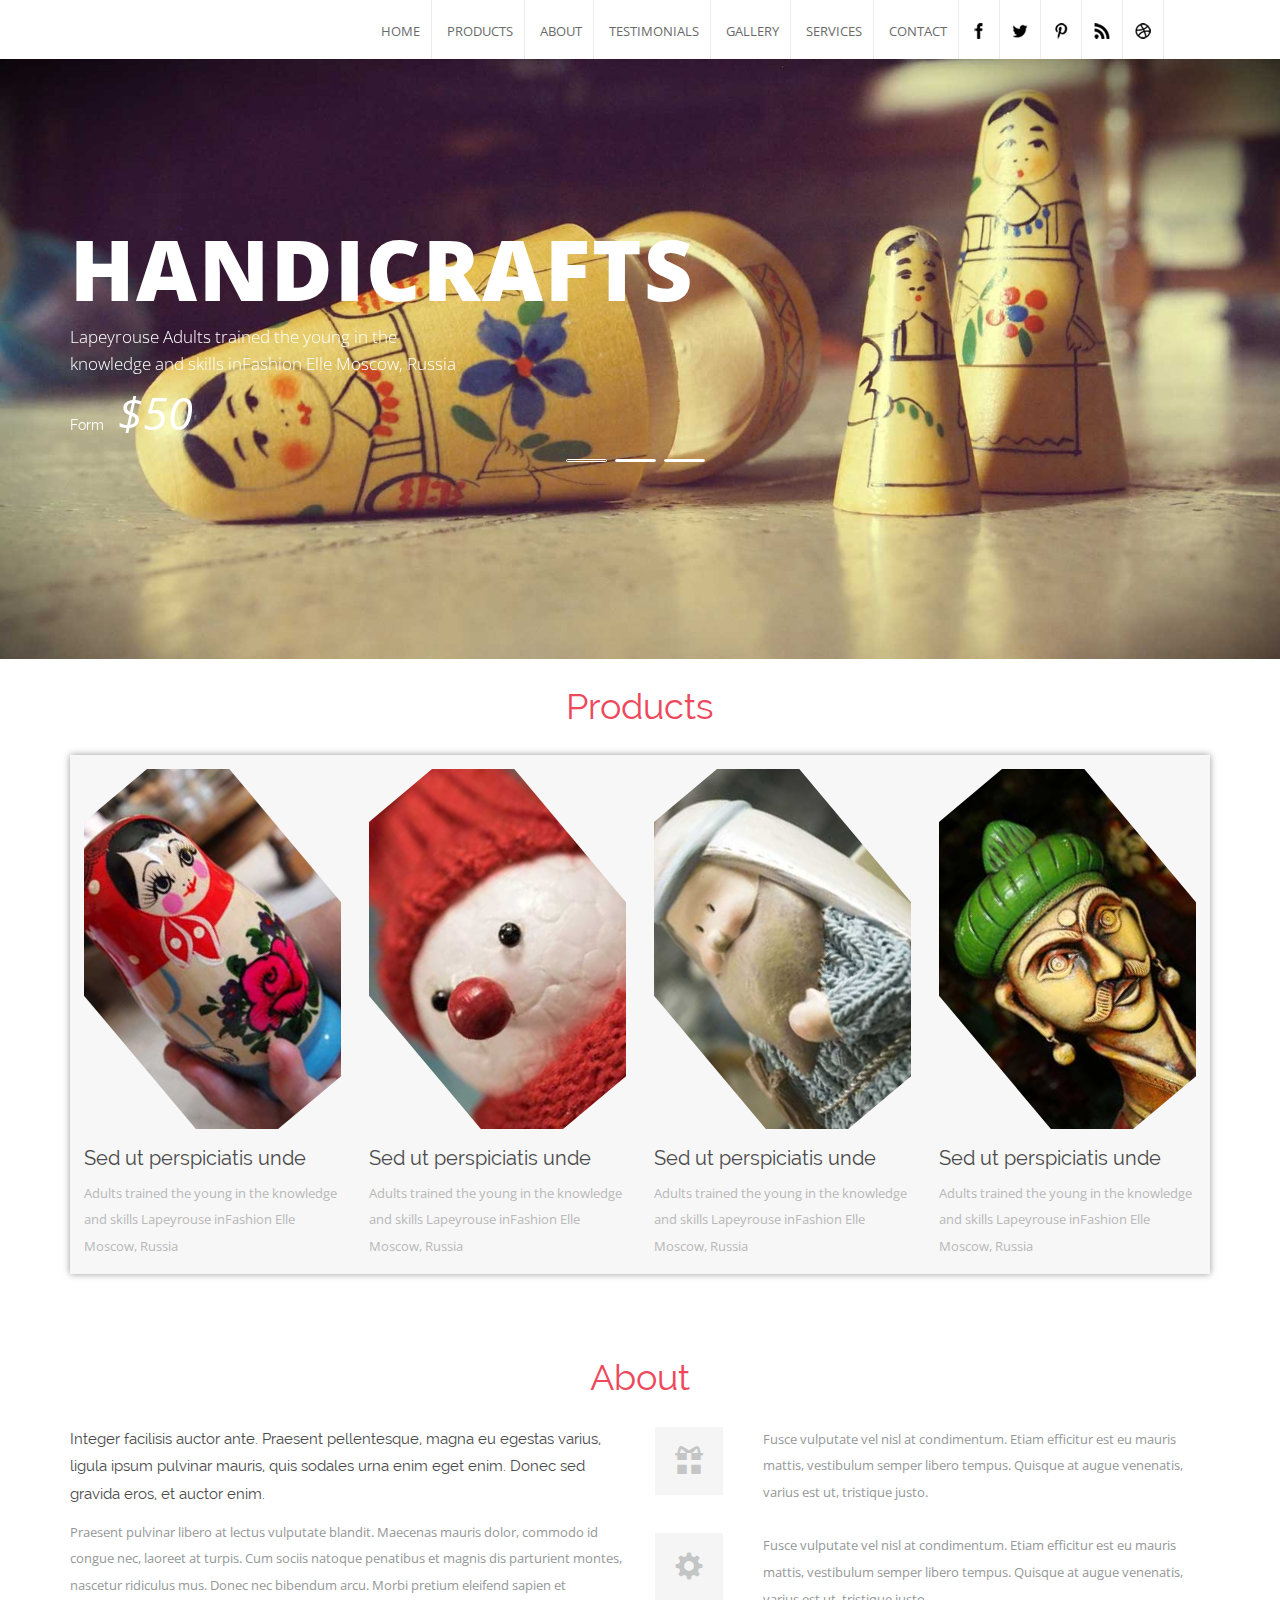
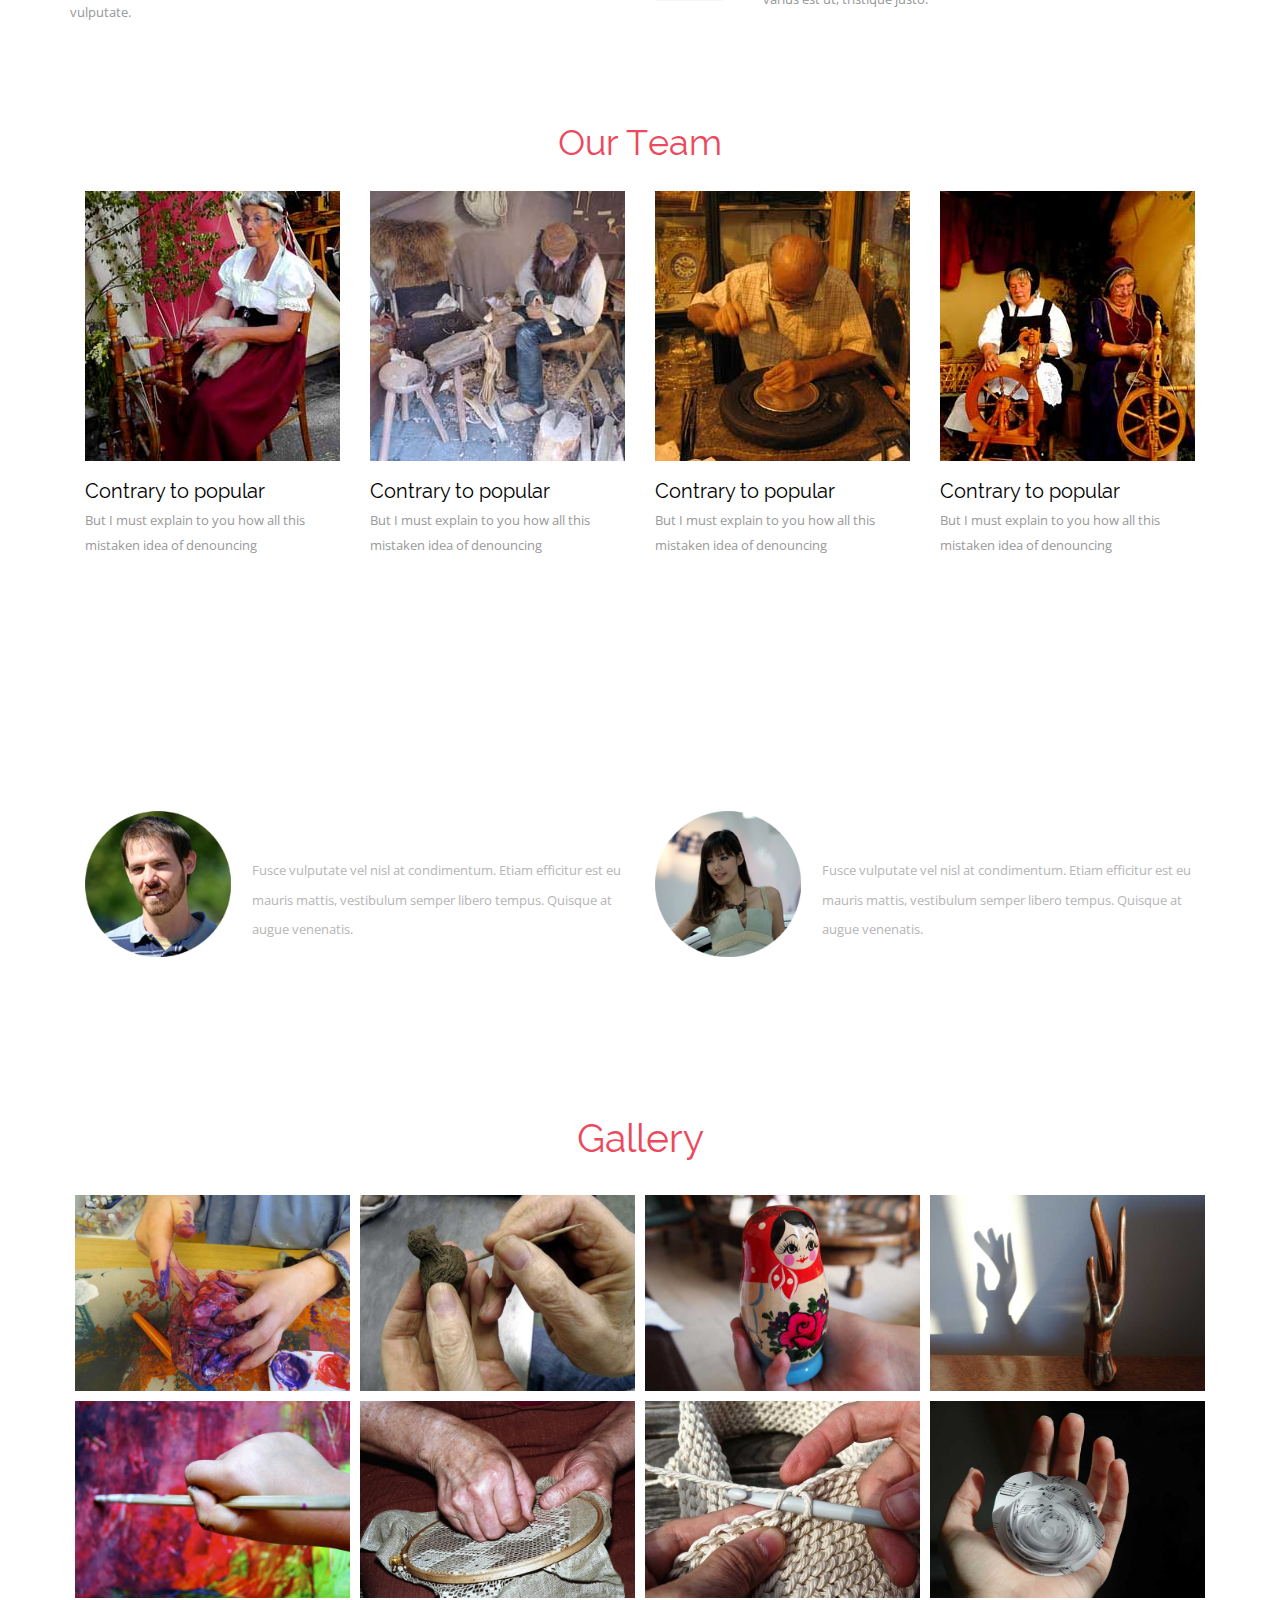
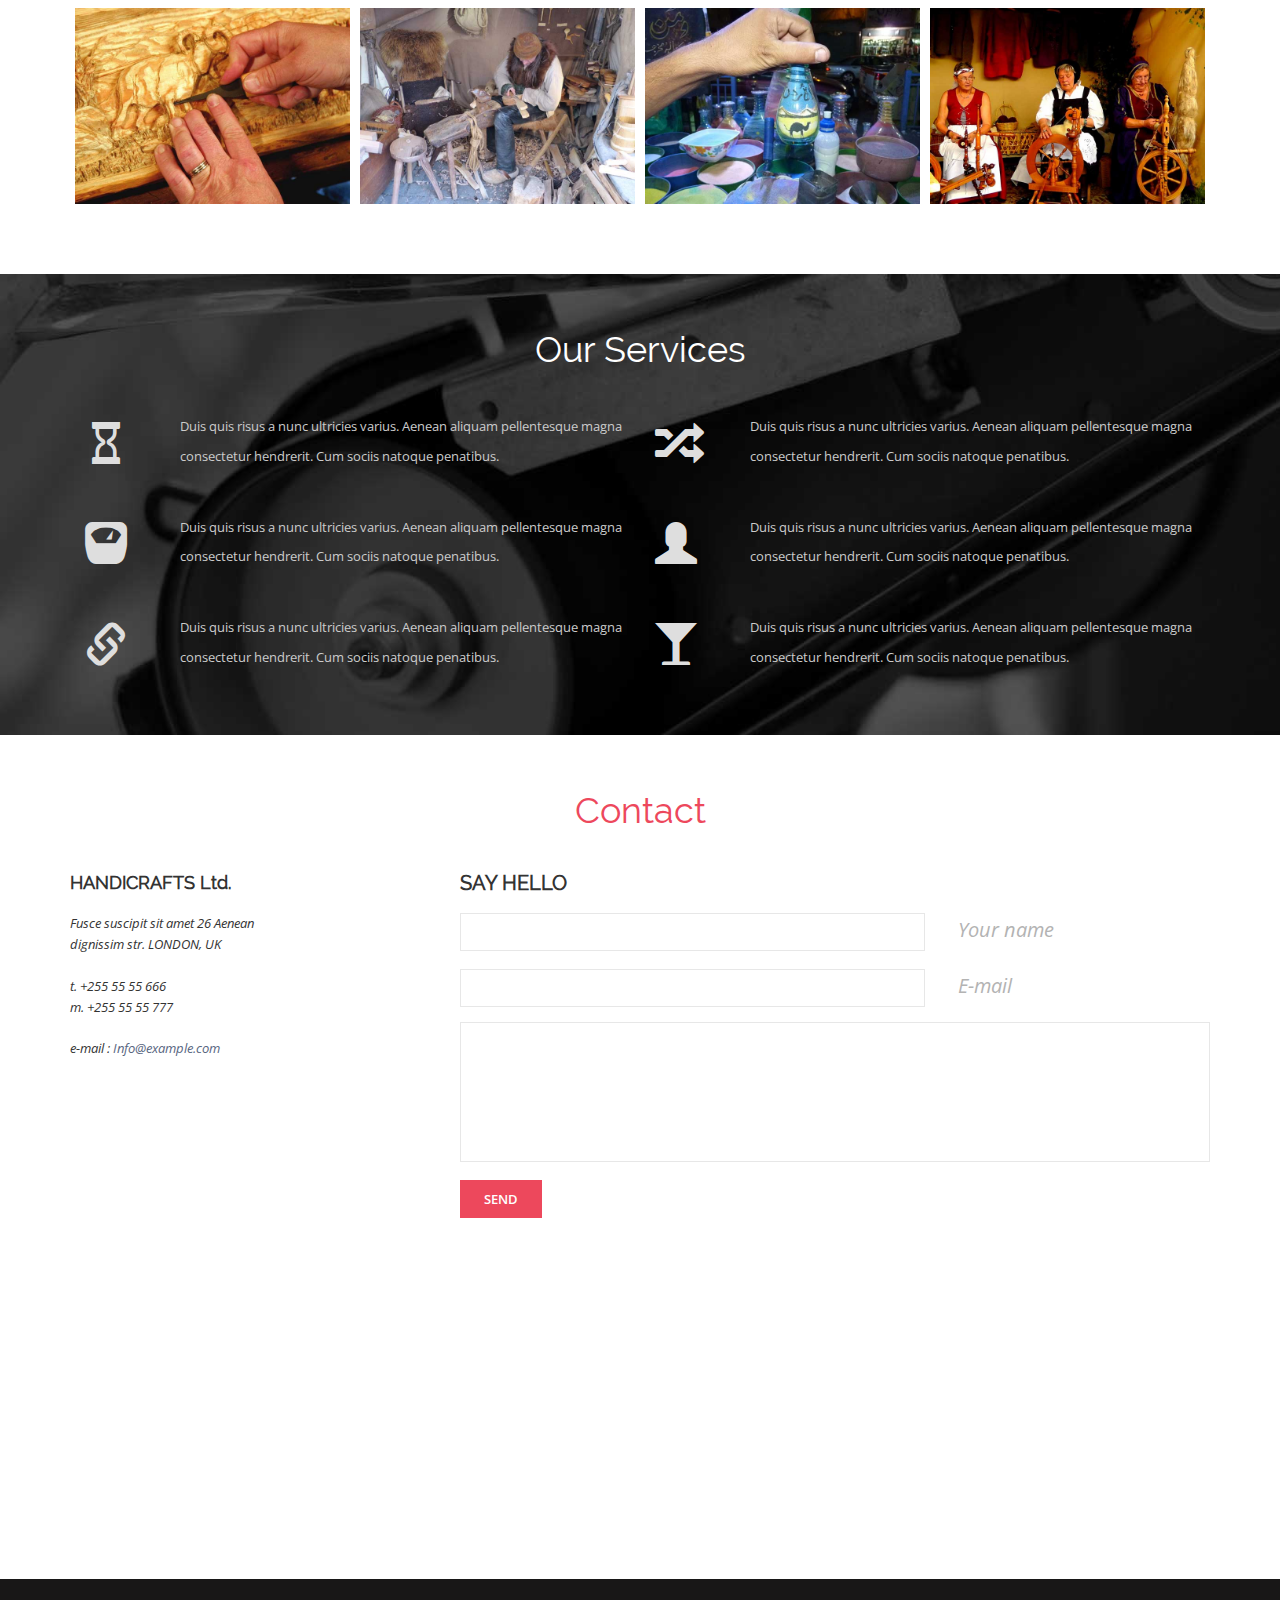
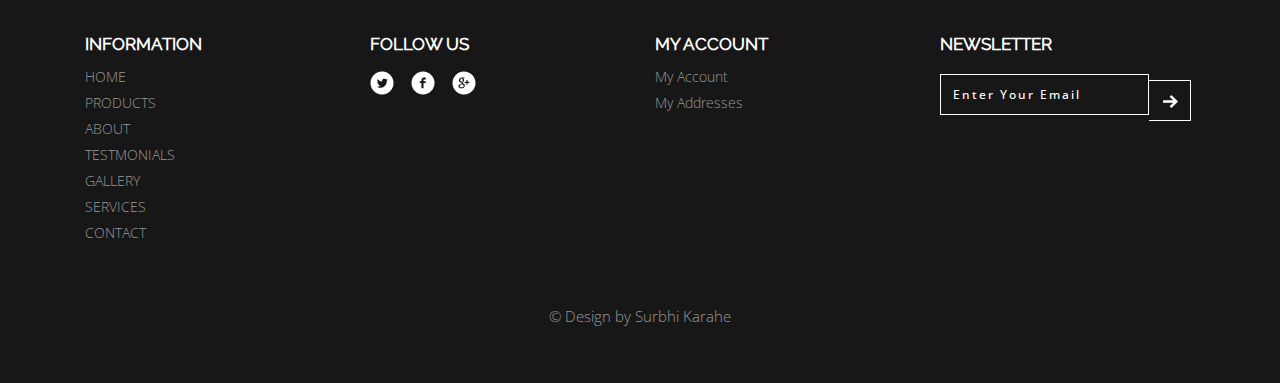
<file: index.html>
<!doctype html>
<html>
<head>
<title>Handicraft Responsive Website</title>
<meta name="viewport" content="width=device-width, initial-scale=1">
<meta http-equiv="Content-Type" content="text/html; charset=utf-8" />
<meta name="keywords" content="Handicraft Store" />
<script type="application/x-javascript"> addEventListener("load", function() { setTimeout(hideURLbar, 0); }, false); function hideURLbar(){ window.scrollTo(0,1); } </script>

<link href="css/bootstrap.min.css" rel="stylesheet" type="text/css">
<link rel="stylesheet" href="css/lightbox.css" type="text/css" media="all" />

<link href="css/style.css" rel="stylesheet" type="text/css"/>

<link href='//fonts.googleapis.com/css?family=Open+Sans:400,300,300italic,400italic,800italic,800,700italic,700,600,600italic' rel='stylesheet' type='text/css'>

<script src="js/jquery.min.js"> </script>
<script src="js/bootstrap.js"></script>

<script type="text/javascript" src="js/move-top.js"></script>
<script type="text/javascript" src="js/easing.js"></script>

<script type="text/javascript">
jQuery(document).ready(function($) {
$(".scroll").click(function(event){		
event.preventDefault();
$('html,body').animate({scrollTop:$(this.hash).offset().top},900);
});
});
</script>

</head>
<body>
<div class="header" id="home">
	<div class="container">
				<div class="navigation">
					<span class="menu"><img src="images/menu.png" alt=""/></span>
					<div class="clearfix"> </div>
					<ul class="nav1">
						<li><a href="index.html">HOME</a></li>
						<li><a class="scroll" href="#product">PRODUCTS</a></li>
						<li><a class="scroll" href="#about">ABOUT</a></li>
						<li><a class="scroll" href="#testimonials">TESTIMONIALS</a></li>
						<li><a class="scroll" href="#gallery">GALLERY</a></li>	
						<li><a class="scroll" href="#services">SERVICES</a></li>	
						<li><a class="scroll" href="#contact">CONTACT</a></li>
					</ul>
								
									<script> 
										$( "span.menu" ).click(function() {
										$( "ul.nav1" ).slideToggle( 300, function() {
										 
										});
										});
									</script>
									
						</div>
							<div class="header-right">
								<ul>
									<li><a href="#"><span class="fb"> </span></a></li>
									<li><a href="#"><span class="twit"> </span></a></li>
									<li><a href="#"><span class="pin"> </span></a></li>
									<li><a href="#"><span class="rss"> </span></a></li>
									<li><a href="#"><span class="drbl"> </span></a></li>
							 </ul>							 	
						  </div>
					 <div class="clearfix"> </div>
				</div>
</div>
<div class="header-banner">
	
		<script src="js/responsiveslides.min.js"></script>
 <script>
    $(function () {
      $("#slider").responsiveSlides({
      	auto: true,
      	nav: true,
      	speed: 500,
        namespace: "callbacks",
        pager: true,
      });
    });
  </script>
		<div class="slider">
			 <div class="container">
				   <div class="callbacks_container">
					  <ul class="rslides" id="slider">
						 <li>	  
						 	<div class="slider-info"> 
							 	<h1><a href="index.html"> HandiCrafts </a></h1>       
								 <p>Lapeyrouse Adults trained the young in the knowledge and skills inFashion Elle Moscow, Russia</p>	
									<h2>Form <i>$50</i></h2>  
							 </div>      
						 </li>
						 <li>	          
						 <div class="slider-info"> 
					 		<h1><a href="index.html"> HandiCrafts </a></h1>      
							 <p>Knowledge Adults trained the young in the and skills Lapeyrouse inFashion Elle Moscow, Russia</p>	
							 <h2>Form <i>$50</i></h2>
							 </div>						 
						</li>
						 <li>	         
						 <div class="slider-info">  
					 		<h1><a href="index.html"> HandiCrafts </a></h1>        
							 <p>Adults the young in the knowledge and skills trained in Fashion Elle Moscow, Russia Lapeyrouse</p>	
								<h2>Form <i>$50</i></h2>
							 </div>						
						 </li>
					  </ul>
				  </div>
			  </div>
		</div>
</div>
<div id="product" class="welcome">
	<div class="container">
		<h3>Products</h3>
		<div class="welcome-info">
			<div class="col-md-3 wl">
				<a href="#" class="mask"><img src="images/wl1.jpg" alt="image" class="img-responsive zoom-img"></a>

				<h4>Sed ut perspiciatis unde</h4>
				<p>Adults trained the young in the knowledge and skills Lapeyrouse inFashion Elle Moscow, Russia</p>
			</div>
			<div class="col-md-3 wl">
				<a href="#" class="mask"><img src="images/wl3.jpg" alt="image" class="img-responsive zoom-img"></a>

				<h4>Sed ut perspiciatis unde</h4>
				<p>Adults trained the young in the knowledge and skills Lapeyrouse inFashion Elle Moscow, Russia</p>
			</div>
			<div class="col-md-3 wl">
				<a href="#" class="mask"><img src="images/wl2.jpg" alt="image" class="img-responsive zoom-img"></a>

				<h4>Sed ut perspiciatis unde</h4>
				<p>Adults trained the young in the knowledge and skills Lapeyrouse inFashion Elle Moscow, Russia</p>
			</div>
			<div class="col-md-3 wl">
				<a href="#" class="mask"><img src="images/wl4.jpg" alt="image" class="img-responsive zoom-img"></a>

				<h4>Sed ut perspiciatis unde</h4>
				<p>Adults trained the young in the knowledge and skills Lapeyrouse inFashion Elle Moscow, Russia</p>
			</div>
			<div class="clearfix"> </div>
		</div>
	</div>
</div>
<div id="about" class="about">
		<div class="container">
			<div class="about-top heading">
				<h3>About</h3>
			</div>
			<div class="about-bottom">
				<div class="col-md-6 about-left">
					<h4>Integer facilisis auctor ante. Praesent pellentesque, magna eu egestas varius, ligula ipsum pulvinar mauris, quis sodales urna enim eget enim. Donec sed gravida eros, et auctor enim.</h4>
					<p>Praesent pulvinar libero at lectus vulputate blandit. Maecenas mauris dolor, commodo id congue nec, laoreet at turpis. Cum sociis natoque penatibus et magnis dis parturient montes, nascetur ridiculus mus. Donec nec bibendum arcu. Morbi pretium eleifend sapien et vulputate.</p>
				</div>	
				<div class="col-md-6 about-right">
					<div class="abt-one">
						<div class="abt-left">
							<span class="glyphicon glyphicon-gift" aria-hidden="true"> </span>
						</div>	
						<div class="abt-right">
							<p>Fusce vulputate vel nisl at condimentum. Etiam efficitur est eu mauris mattis, vestibulum semper libero tempus. Quisque at augue venenatis, varius est ut, tristique justo.</p>
						</div>	
						<div class="clearfix"> </div>	
					</div>
					<div class="abt-one">
						<div class="abt-left">
							<span class="glyphicon glyphicon-cog" aria-hidden="true"> </span>
						</div>	
						<div class="abt-right">
							<p>Fusce vulputate vel nisl at condimentum. Etiam efficitur est eu mauris mattis, vestibulum semper libero tempus. Quisque at augue venenatis, varius est ut, tristique justo.</p>
						</div>	
						<div class="clearfix"> </div>	
					</div>					
				</div>	
				<div class="clearfix"> </div>	
			</div>
		</div>
	</div>
<div class="content-team">
	<div class="container">
			<h3 class="m_1">Our Team</h3>
				<div class="team-left">
					<div class="col-sm-3 team-top ts">
						<div class="view view-seventh">
								<a href="#"><img class="img-responsive" src="images/t1.jpg" alt=""></a>
					                 <div class="mask">
				 						<ul class="social-icons">
											<li><a href="#"><span class="facebook"> </span></a></li>
											<li><a href="#"><span class="twitter"> </span></a></li>
										</ul>
                   					 </div>
                   					 <h4>Contrary to popular</h4>
			                    <p>But I must explain to you how all this mistaken idea of denouncing</p>
                   		</div>
					</div>
					<div class="col-sm-3 team-top team-in">
						<div class="view view-seventh">
								<a href="#"><img class="img-responsive" src="images/t2.jpg" alt=""></a>
								<div class="mask">
				 						<ul class="social-icons">
											<li><a href="#"><span class="facebook"> </span></a></li>
											<li><a href="#"><span class="twitter"> </span></a></li>
										</ul>
			                    </div>
			                    <h4>Contrary to popular</h4>
			                    <p>But I must explain to you how all this mistaken idea of denouncing</p>
                   		 </div>
					</div>
					<div class="col-sm-3 team-top">
						<div class="view view-seventh">
									<a href="#"><img class="img-responsive" src="images/t3.jpg" alt=""></a>
									<div class="mask">
				 						<ul class="social-icons">
											<li><a href="#"><span class="facebook"> </span></a></li>
											<li><a href="#"><span class="twitter"> </span></a></li>
										</ul>
				                    </div>
				                    <h4>Contrary to popular</h4>
			                    <p>But I must explain to you how all this mistaken idea of denouncing</p>
                   		</div>
					</div>
					<div class="col-sm-3 team-top top-team">
						<div class="view view-seventh">
									<a href="#"><img class="img-responsive" src="images/t4.jpg" alt=""></a>
								<div class="mask">
				 						<ul class="social-icons">
											<li><a href="#"><span class="facebook"> </span></a></li>
											<li><a href="#"><span class="twitter"> </span></a></li>
										</ul>
			                    </div>
			                    <h4>Contrary to popular</h4>
			                    <p>But I must explain to you how all this mistaken idea of denouncing</p>
			            </div>
					</div>
					<div class="clearfix"> </div>
				</div>
			</div>
		</div>
<div id="testimonials" class="people">
		<div class="container">
			<div class="people-top heading">
				<h3>What People Say?</h3>
			</div>
			<div class="people-bottom">
				<div class="col-md-6 people-left">
					<div class="p-left">
						<img src="images/p-1.png" alt="">
					</div>	
					<div class="p-right">
						<h4>Quisque gravida pharetra vehicula</h4>
						<p>Fusce vulputate vel nisl at condimentum. Etiam efficitur est eu mauris mattis, vestibulum semper libero tempus. Quisque at augue venenatis.</p>
					</div>	
					<div class="clearfix"> </div>	
				</div>	
				<div class="col-md-6 people-left">
					<div class="p-left">
						<img src="images/p-2.png" alt="">
					</div>	
					<div class="p-right">
						<h4>Quisque gravida pharetra vehicula</h4>
						<p>Fusce vulputate vel nisl at condimentum. Etiam efficitur est eu mauris mattis, vestibulum semper libero tempus. Quisque at augue venenatis.</p>
					</div>	
					<div class="clearfix"> </div>	
				</div>	
				<div class="clearfix"> </div>	
			</div>
		</div>
	</div>
<div id="gallery" class="gallery">
		<div class="container">
			<h3 class="heading text-center">Gallery</h3>
			<div class="gallery-bottom">
					<div class="col-md-3 gallery-grid">
						<a class="example-image-link" href="images/g1.jpg" data-lightbox="example-set" data-title="Click the right half of the image to move forward."><img class="example-image" src="images/g1.jpg" alt=""/></a>
					</div>
					<div class="col-md-3 gallery-grid">
						<a class="example-image-link" href="images/g2.jpg" data-lightbox="example-set" data-title="Click the right half of the image to move forward."><img class="example-image" src="images/g2.jpg" alt=""/></a>
					</div>
					<div class="col-md-3 gallery-grid">
						<a class="example-image-link" href="images/g3.jpg" data-lightbox="example-set" data-title="Click the right half of the image to move forward."><img class="example-image" src="images/g3.jpg" alt=""/></a>
					</div>
					<div class="col-md-3 gallery-grid">
						<a class="example-image-link" href="images/g4.jpg" data-lightbox="example-set" data-title="Click the right half of the image to move forward."><img class="example-image" src="images/g4.jpg" alt=""/></a>
					</div>
					<div class="col-md-3 gallery-grid">
						<a class="example-image-link" href="images/g5.jpg" data-lightbox="example-set" data-title="Click the right half of the image to move forward."><img class="example-image" src="images/g5.jpg" alt=""/></a>
					</div>
					<div class="col-md-3 gallery-grid">
						<a class="example-image-link" href="images/g6.jpg" data-lightbox="example-set" data-title="Click the right half of the image to move forward."><img class="example-image" src="images/g6.jpg" alt=""/></a>
					</div>
					<div class="col-md-3 gallery-grid">
						<a class="example-image-link" href="images/g7.jpg" data-lightbox="example-set" data-title="Click the right half of the image to move forward."><img class="example-image" src="images/g7.jpg" alt=""/></a>
					</div>
					<div class="col-md-3 gallery-grid">
						<a class="example-image-link" href="images/g8.jpg" data-lightbox="example-set" data-title="Click the right half of the image to move forward."><img class="example-image" src="images/g8.jpg" alt=""/></a>
					</div>
					<div class="col-md-3 gallery-grid">
						<a class="example-image-link" href="images/g9.jpg" data-lightbox="example-set" data-title="Click the right half of the image to move forward."><img class="example-image" src="images/g9.jpg" alt=""/></a>
					</div>
					<div class="col-md-3 gallery-grid">
						<a class="example-image-link" href="images/g10.jpg" data-lightbox="example-set" data-title="Click the right half of the image to move forward."><img class="example-image" src="images/g10.jpg" alt=""/></a>
					</div>
					<div class="col-md-3 gallery-grid">
						<a class="example-image-link" href="images/g11.jpg" data-lightbox="example-set" data-title="Click the right half of the image to move forward."><img class="example-image" src="images/g11.jpg" alt=""/></a>
					</div>
					<div class="col-md-3 gallery-grid">
						<a class="example-image-link" href="images/g12.jpg" data-lightbox="example-set" data-title="Click the right half of the image to move forward."><img class="example-image" src="images/g12.jpg" alt=""/></a>
					</div>
					<div class="clearfix"> </div>
			</div>
	</div>
</div>
<script src="js/lightbox.js"></script>


	  <div class="services" id="services">
	      <div class="container">
		   <h3 class="tittle">Our Services</h3>
		      <div class="serve-top">
				 <div class="col-md-6 serve-icons">
					<div class="s-sub">
						<div class="col-md-2 icon">
						  <i class="glyphicon glyphicon-hourglass"> </i>
						</div>
						<div class="col-md-10 serve-text">
						 <p> Duis quis risus a nunc ultricies varius. Aenean aliquam pellentesque magna consectetur hendrerit. Cum sociis natoque penatibus. </p>
						</div>
					     <div class="clearfix"> </div>	
					 </div>
					 <div class="s-sub">
						<div class="col-md-2 icon">
						  <i class="glyphicon glyphicon-scale"> </i>
						</div>
						<div class="col-md-10 serve-text">
						 <p> Duis quis risus a nunc ultricies varius. Aenean aliquam pellentesque magna consectetur hendrerit. Cum sociis natoque penatibus.</p>
						</div>
					     <div class="clearfix"> </div>	
					 </div>
					 <div class="s-sub">
						<div class="col-md-2 icon">
						  <i class="glyphicon glyphicon-link"> </i>
						</div>
						<div class="col-md-10 serve-text">
						 <p> Duis quis risus a nunc ultricies varius. Aenean aliquam pellentesque magna consectetur hendrerit. Cum sociis natoque penatibus.</p>
						</div>
					     <div class="clearfix"> </div>	
					 </div>
				 </div>
				 <div class="col-md-6 serve-icons">
					<div class="s-sub">
						<div class="col-md-2 icon">
						  <i class="glyphicon glyphicon-random"> </i>
						</div>
						<div class="col-md-10 serve-text">
						 <p> Duis quis risus a nunc ultricies varius. Aenean aliquam pellentesque magna consectetur hendrerit. Cum sociis natoque penatibus. </p>
						</div>
					     <div class="clearfix"> </div>	
					 </div>
					 <div class="s-sub">
						<div class="col-md-2 icon">
						  <i class="glyphicon glyphicon-user"> </i>
						</div>
						<div class="col-md-10 serve-text">
						 <p> Duis quis risus a nunc ultricies varius. Aenean aliquam pellentesque magna consectetur hendrerit. Cum sociis natoque penatibus.</p>
						</div>
					     <div class="clearfix"> </div>	
					 </div><div class="s-sub">
						<div class="col-md-2 icon">
						  <i class="glyphicon glyphicon-glass"> </i>
						</div>
						<div class="col-md-10 serve-text">
						 <p> Duis quis risus a nunc ultricies varius. Aenean aliquam pellentesque magna consectetur hendrerit. Cum sociis natoque penatibus.</p>
						</div>
					     <div class="clearfix"> </div>	
					 </div>
				 </div>
				 <div class="clearfix"> </div>		
	     </div>	
	</div>	
</div>


<div id="contact" class="contact">
	<div class="container">
		<h3>Contact</h3>
			<div class="row contact-section-grids">
			    <div class="col-md-4">
				  <div class="contact-section-leftgrid">
				     <h4>HANDICRAFTS Ltd.</h4>
					 <P>Fusce suscipit sit amet 
						26 Aenean dignissim str.
						LONDON, UK</p>
					 <p class="phone1">t. 	+255 55 55 666</p>
					    <p class="phone2">m. 	+255 55 55 777</p>
					 <p class="mail">e-mail : <a href="mail-to:Info@example.com">Info@example.com</a></p>
				  </div>
				</div>
					<div class="col-md-8">
					  <div class="contact-section-rightgrid">
					     <h4>say hello</h4>
						 <form>
						    <input type="text" value=""><span>Your name</span>
							<input type="text" value=""><span>E-mail</span>
							<textarea> </textarea>
							<div class="button">
							<input type="submit" value="send">
							</div>
						 </form>
					  </div>
					</div>
				<div class="clearfix"> </div>
	 	  </div>
	 </div>
</div>


<div class="map">
	<iframe src="https://www.google.com/maps/embed?pb=!1m18!1m12!1m3!1d1578265.0941403757!2d-98.9828708842255!3d39.41170802696131!2m3!1f0!2f0!3f0!3m2!1i1024!2i768!4f13.1!3m3!1m2!1s0x54eab584e432360b%3A0x1c3bb99243deb742!2sUnited+States!5e0!3m2!1sen!2sin!4v1407515822047"> </iframe>
</div>


	<div class="footer">
		<div class="container">
			<div class="footer-main">
				<div class="col-md-3 footet-left fl1">
					<h3>INFORMATION</h3>
					<ul>
						<li><a class="scroll" href="#home">HOME</a></li>
						<li><a class="scroll" href="#product">PRODUCTS</a></li>
						<li><a class="scroll" href="#about">ABOUT</a></li>
						<li><a class="scroll" href="#testimonials">TESTMONIALS</a></li>
						<li><a class="scroll" href="#gallery">GALLERY</a></li>	
						<li><a class="scroll" href="#services">SERVICES</a></li>	
						<li><a class="scroll" href="#contact">CONTACT</a></li>
					</ul>
				</div>
				<div class="col-md-3 footet-left fl2">
					<h3>FOLLOW US</h3>
					<div class="copyright-right">
						<ul>
							<li><a href="#" class="twitter"> </a></li>
							<li><a href="#" class="twitter facebook"> </a></li>
							<li><a href="#" class="twitter chrome"> </a></li>
							<li><a href="#" class="twitter pinterest"> </a></li>
							<li><a href="#" class="twitter linkedin"> </a></li>
							<li><a href="#" class="twitter dribbble"> </a></li>
						</ul>
					</div>
				</div>
				<div class="col-md-3 footet-left fl3">
					<h3>MY ACCOUNT</h3>
					<ul>
						<li><a href="#">My Account</a></li>
						<li><a href="#">My Addresses</a></li>
					</ul>
				</div>
				<div class="col-md-3 footet-left fl4">
					<h3>NEWSLETTER</h3>
					<div class="sub-text">
						<form>
							<input type="text" value="Enter Your Email" onfocus="this.value = '';" onblur="if (this.value == '') {this.value = 'Enter Your Email';}"/>
							<input type="submit" value="" >
						</form>
					</div>
				</div>
				<div class="clearfix"> </div>
			</div>
			<div class="copy-rights">
				<p>&copy; Design by Surbhi Karahe</a> </p>
			</div>
		</div>
			   <script type="text/javascript">
						$(document).ready(function() {
							
							$().UItoTop({ easingType: 'easeOutQuart' });
							
						});
					</script>
				<a href="#" id="toTop" style="display: block;"><span id="toTopHover"> </span></a>

</div>

</body>
</html>
</file>
<file: css/style.css>
h4, h5, h6,
h1, h2, h3 {margin: 0;}
ul, ol {margin: 0;}
p {margin: 0;}
body{
	font-family: 'Open Sans', sans-serif;
	margin:0;
	padding:0;
}
h1,h2,h3,h4,h5,h6{
	 font-family: 'Raleway-Regular';
}
@font-face {
   font-family: 'Raleway-Regular';
   src: url(../fonts/Raleway-Regular.ttf)format('truetype');
}
p,a,span,i{
	font-family: 'Open Sans', sans-serif;
	  transition: 0.5s all ease;
  -webkit-transition: 0.5s all ease;
  -moz-transition: 0.5s all ease;
  -o-transition: 0.5s all ease;
  -ms-transition: 0.5s all ease;
}
/*--header-nav--*/
.header {
    background-color: #fff;
    border: none;
    margin: 0;
    border-radius: 0;
}
/*-- navigation --*/
/*-- menu --*/
.navigation span{
	display:none;
}
/*-- //menu --*/
.logo-head {
    padding: 65px 0;
    position: relative;
}
.navigation ul{
	padding:0;
	margin:0;
    text-align: right;
}
.navigation ul li{
	display:inline-block;
	 border-right: 1px solid#ECECEC;
}
.header-right ul{
	padding: 0;
	margin: 0;
}
.header-right ul li a{
    padding: 23px 16px 20px;
    display: block;
}
.navigation ul li a {
    color: #6A6A6A;
    margin: 0 0px;
    font-size: 13px;
    text-decoration: none;
    padding: 22px 13px 18px 13px;
    display: block;
}
.navigation ul li a:hover,.navigation ul li a.active{
    color: #F896A9;
}
.navigation ul li:nth-child(4) {
  margin-left: 0;
}
.logo {
    position: absolute;
    left: 40.5%;
    text-align: center;
    top: 26%;
}
.logo img{
width:100%
}
.logo  a{
display:block;
}
.strip {
    background: url(../images/top-line.png) repeat-x;
    height: 7px;
    margin-top: -5px;
}
span.glyphicon.glyphicon-search.edit {
	color: #fff;
}
.btn-warning {
	color: #fff;
	background-color: #00BFE9 !important;
	 border-color: #00BFE9;
}
.btn-warning:hover{
	color: #fff;
	background-color: #00BFE9 !important;
	border-color: #00BFE9;
}
.btn-warning:hover{
	background-color: rgb(216, 11, 54) !important;
	border-color: rgb(216, 11, 54);
	transition:0.5s;
}
.header-banner{
	background:url(../images/banner.jpg);
	background-size:cover;
	min-height:600px;
	padding-top:9em !important;
	text-align:center;
}
.header-right ul li {
    list-style: none;
    display: inline-block;
    border-right: 1px solid#ECECEC;
        float: left;
}
.header-right ul li:hover.header-right ul li a span{
	    transform: rotatey(360deg);
    -webkit-transform: rotatey(360deg);
    -moz-transform: rotatey(360deg);
    -o-transform: rotatey(360deg);
    -ms-transform: rotatey(360deg);
    transition: 0.5s all ease;
    -webkit-transition: 0.5s all ease;
    -moz-transition: 0.5s all ease;
    -o-transition: 0.5s all ease;
    -ms-transition: 0.5s all ease;
}
.header-right ul li:hover{
	    display: block;
}
.navigation {
    width: 78%;
    float: left;
    text-align: right;
    border: none !important;
}
.header-right {
    width: 22%;
    float: right;
    text-align: right;
}
.header-right ul li a span {
    background: url(../images/social.png) no-repeat;
    width: 16px;
    height: 16px;
    display: block;
}
.header-right ul li:hover span.fb, .about-two ul li a span:hover {
    transform: rotatey(360deg);
    -webkit-transform: rotatey(360deg);
    -moz-transform: rotatey(360deg);
    -o-transform: rotatey(360deg);
    -ms-transform: rotatey(360deg);
    transition: 0.5s all ease;
    -webkit-transition: 0.5s all ease;
    -moz-transition: 0.5s all ease;
    -o-transition: 0.5s all ease;
    -ms-transition: 0.5s all ease;
}
.header-right ul li:hover span.twit, .about-two ul li a span:hover {
    transform: rotatey(360deg);
    -webkit-transform: rotatey(360deg);
    -moz-transform: rotatey(360deg);
    -o-transform: rotatey(360deg);
    -ms-transform: rotatey(360deg);
    transition: 0.5s all ease;
    -webkit-transition: 0.5s all ease;
    -moz-transition: 0.5s all ease;
    -o-transition: 0.5s all ease;
    -ms-transition: 0.5s all ease;
}
.header-right ul li:hover span.pin, .about-two ul li a span:hover {
    transform: rotatey(360deg);
    -webkit-transform: rotatey(360deg);
    -moz-transform: rotatey(360deg);
    -o-transform: rotatey(360deg);
    -ms-transform: rotatey(360deg);
    transition: 0.5s all ease;
    -webkit-transition: 0.5s all ease;
    -moz-transition: 0.5s all ease;
    -o-transition: 0.5s all ease;
    -ms-transition: 0.5s all ease;
}
.header-right ul li:hover span.rss, .about-two ul li a span:hover {
    transform: rotatey(360deg);
    -webkit-transform: rotatey(360deg);
    -moz-transform: rotatey(360deg);
    -o-transform: rotatey(360deg);
    -ms-transform: rotatey(360deg);
    transition: 0.5s all ease;
    -webkit-transition: 0.5s all ease;
    -moz-transition: 0.5s all ease;
    -o-transition: 0.5s all ease;
    -ms-transition: 0.5s all ease;
}
.header-right ul li:hover span.drbl, .about-two ul li a span:hover {
    transform: rotatey(360deg);
    -webkit-transform: rotatey(360deg);
    -moz-transform: rotatey(360deg);
    -o-transform: rotatey(360deg);
    -ms-transform: rotatey(360deg);
    transition: 0.5s all ease;
    -webkit-transition: 0.5s all ease;
    -moz-transition: 0.5s all ease;
    -o-transition: 0.5s all ease;
    -ms-transition: 0.5s all ease;
}
.header-right ul li a span.fb{
	background-position:0px 0px;
}
.header-right ul li a span.twit{
	background-position:-16px 0px;
}
.header-right ul li a span.pin{
	background-position:-32px 0px;
}
.header-right ul li a span.rss{
	background-position:-48px 0px;
}
.header-right ul li a span.drbl{
	background-position:-64px 0px;
}
/*--banner-slider--*/
.slider {
    position: relative;
    text-align: left;
    padding: 3% 0 0;
}
.callbacks_container {
    height: 200px;
}
.rslides {
  position: relative;
  list-style: none;
  overflow: hidden;
  width: 100%;
  padding: 0;
  margin: 0;
  }
.slider-info{
	
}
.rslides p{
    color: #fff;
    font-size: 1.2em;
    width: 36%;
    line-height: 1.6em;
    font-weight: 100;
}
.rslides h1{
	font-family: 'Open Sans', sans-serif;
    font-size: 6em;
    color: #fff;
    display: block;
    padding-bottom: 8px;
    font-weight: 900;
    letter-spacing: 2px;
    text-transform: uppercase;
}
.rslides h1 a {
    color: #fff;
	text-decoration:none;
}
.rslides h1 a:hover{
    color: #fff;
}
.rslides h2{
    color: #fff;
    font-size: 1em;
    padding-top: 10px;
}
.rslides i{
    font-size: 3.2em;
    padding-left: 10px;
    color: #fff;
    font-weight: 400;
}
.rslides li {
  -webkit-backface-visibility: hidden;
  position: absolute;
  display: none;
  width: 100%;
  left: 0;
  top: 0;
  }
.rslides li:first-child {
  position: relative;
  display: block;
  float: left;
  }
.callbacks_tabs a:after {
    content: "\f111";
    font-size: 0;
    font-family: FontAwesome;
    visibility: visible;
    display: block;
    height: 3px;
    width: 41px;
    display: inline-block;
    border: 1px solid #fff;
    border-radius: 5px;
    background: #fff;
}
.callbacks_here a:after{
	border: 1px solid #FFF;
	background:transparent;
}
.callbacks_tabs a{
	visibility:hidden;
}
.callbacks_tabs li{
	display:inline-block;
}
ul.callbacks_tabs.callbacks1_tabs {
    position: absolute;
    bottom: -3em;
    z-index: 999;
    left: 37em;
}
a.callbacks_nav.callbacks1_nav.prev {
    display: none;
}
a.callbacks_nav.callbacks1_nav.next{
	 display: none;
}
/*--/banner-slider--*/
/*--welcome--*/
.welcome{
	padding: 2em 0;
}
.welcome h3 {
        color: #ED485C;
    font-size: 2.6em;
    margin: 0;
    text-align: center;
}
.welcome-info {
    background-color: #f7f7f7;
    min-height: 150px;
    box-shadow: 0px 0 7px #999;
    margin-top: 2em;
}
.wl {
    padding: 1em;
    width: 25%;
}
.wl img{
	width:100%;
}
.wl h4 {
    font-size: 1.4em;
    padding: 1em 0 .5em;
    font-weight: 400;
    color: #4A4A4A;
}
.wl p {
    font-size: .95em;
    font-weight: 400;
    color: #B7B7B7;
    line-height: 2em;
}
/*--/welcome--*/
a.mask {
  text-decoration: none;
  overflow: hidden;
  display: block;
}
img.zoom-img {
  -webkit-transform: scale(1, 1);
  -webkit-transition-timing-function: ease-out;
  -webkit-transition-duration: 250ms;
  -moz-transform: scale(1, 1);
  -moz-transition-timing-function: ease-out;
  -moz-transition-duration: 250ms;
  -webkit-transform: rotate(320deg);
    transform: rotate(320deg);
}
img.zoom-img:hover {
  -webkit-transform: scale(1.18);
  -webkit-transition-timing-function: ease-out;
  -webkit-transition-duration: 750ms;
  -moz-transform: scale(1.15);
  -moz-transition-timing-function: ease-out;
  -moz-transition-duration: 750ms;
  overflow: hidden;
}
/*--about-starts--*/
.about{
	    padding: 4em 0 6em;
}
.about-left {
    padding-left: 0;
}
.about-top {
	text-align:center;
}
.heading h3{
	    color: #ED485C;
    font-size: 2.6em;
    margin: 0;
}
.about-bottom{
    margin-top: 2em;
}
.about-left h4{
    font-size: 1.1em;
    padding: 0;
    font-weight: 400;
    color: #4A4A4A;
    line-height: 1.8em;
}
.about-left p{
font-size: .95em;
    color: #959798;
    margin-top: 10px;
        line-height: 2em;
}
.abt-left span{
font-size: 2em;
    padding: 20px 20px;
    background: #F5F5F5;
    color: #C4C5C5;
}
.abt-right p{
font-size: .95em;
    color: #959798;
    line-height: 2em;
}
.abt-left{
	width:20%;
	float:left;
}
.abt-right{
	width:80%;
	float:right;
}
.abt-one:nth-child(2){
	margin-top:5%;
}
/*--about-end--*/
/*--people-starts--*/
.people{
    background: url(../images/p-banner.jpg)fixed;
    min-height: 390px;
    background-size: cover;
    -webkit-background-size: cover;
    -moz-background-size: cover;
    -o-background-size: cover;
    -ms-background-size: cover;
}
.people-top h3{
	color:#fff;
}
.people-top {
    margin-top: 6%;
}
.people-bottom{
	margin-top:4%;
}
.p-left {
    width: 27%;
    float: left;
}
.p-right {
    width: 69%;
    float: right;
}
.p-left img{
	width:100%;
}
.p-right h4 {
    font-size: 1.4em;
    color: #fff;
    margin: 0;
    line-height: 1.3em;
    font-weight: 400;
}
.p-right p{
font-size: .95em;
    color: #B5B5B5;
    margin-top: 20px;
    line-height: 2.2em;
}
/*--people-end--*/

/*--gallery-Part-Here --*/
.gallery {
	padding: 5em 0;
}
.recent_album{
	padding:0em 0px 5em;
}
.recent_album h3{
	text-align:center;
}
.gallery-bottom{
	margin-top:1.8em;
}
.gallery-left img{
	width:100%;
}
.gallery-left:hover img {
  -webkit-filter: grayscale(100%);
  opacity:8;
  transition: all 300ms!important;
  -webkit-transition: all 300ms!important;
  -moz-transition: all 300ms!important;
}
.gallery-left{
	position: relative;
}
.gallery-grid img{
	width:100%;
}
.gallery-grid:hover img {
  -webkit-filter: grayscale(100%);
  opacity:8;
  transition: all 300ms!important;
  -webkit-transition: all 300ms!important;
  -moz-transition: all 300ms!important;
}
.gallery-grid a {
    display: block;
}
.gallery-grid{
	padding: 0 5px;
	margin-top: 10px;
}
.gallery-1{
	margin-top:10px;
}
.gallery-1:nth-child(1){
	margin-top:0;
}
.gallery h3{
	font-size:2.8em;
	    color: #ED485C;
}
/*--gallery-Part-Ends-Here --*/
/*--index-team--*/
.content-team {
	    padding: 1em 0 5em;
}
h3.m_1 {
    text-align: center;
    font-size: 2.6em;
        color: #ED485C;
}
.team-left {
	padding: 2em 0;
}
.top-team{
	margin:0;
}
.team-top  h4{
    margin: 1em 0 0.3em;
    font-size: 1.4em;
    color: #000;
    text-align: left;
}
.team-top p{
	margin:0 0;
	font-size: .95em;
	line-height: 1.9em;
	color: #999;
	text-align: left;
}
.get{
	margin:0 auto;
}
.view {
  position: relative;
  text-align: center;
}
.view .mask,.view .content {
  width: 255px;
  height: 270px;
  position: absolute;
  overflow: hidden;
  top: 0;
  left: 0;
}
.view img {
   display: block;
   position: relative;
}
.view-seventh .mask {
        background-color: rgba(234, 123, 123, 0.8);
   -webkit-transform: rotate(0deg) scale(1);
   -moz-transform: rotate(0deg) scale(1);
   -o-transform: rotate(0deg) scale(1);
   -ms-transform: rotate(0deg) scale(1);
   transform: rotate(0deg) scale(1);
   -ms-filter: "progid: DXImageTransform.Microsoft.Alpha(Opacity=0)";
   filter: alpha(opacity=0);
   opacity: 0;
   -webkit-transition: all 0.1s ease-out;
   -moz-transition: all 0.1s ease-out;
   -o-transition: all 0.1s ease-out;
   -ms-transition: all 0.1s ease-out;
   transition: all 0.1s ease-out;
}
.view-seventh:hover .mask {
   -ms-filter: "progid: DXImageTransform.Microsoft.Alpha(Opacity=100)";
   filter: alpha(opacity=100);
   opacity: 1;
   -webkit-transform: translateY(0px) rotate(0deg);
   -moz-transform: translateY(0px) rotate(0deg);
   -o-transform: translateY(0px) rotate(0deg);
   -ms-transform: translateY(0px) rotate(0deg);
   transform: translateY(0px) rotate(0deg);
   -webkit-transition-delay: 0.1s;
   -moz-transition-delay: 0.1s;
   -o-transition-delay: 0.1s;
   -ms-transition-delay: 0.4s;
   transition-delay: 0.1s;
}
ul.social-icons{
  margin: 9em 0 0 0;
  padding: 0;
}
ul.social-icons li{
	display:inline-block;
}
ul.social-icons li a span{
	width:32px;
	height:32px;
	display:inline-block;
	background:url(../images/social-icons.png) no-repeat 0px 0px;
	margin-right:0.2em;
	webkit-transform: translateY(-200px);
  -moz-transform: translateY(-200px);
  -o-transform: translateY(-200px);
  -ms-transform: translateY(-200px);
  transform: translateY(-200px);
  -webkit-transition: all 0.2s ease-in-out;
  -moz-transition: all 0.2s ease-in-out;
  -o-transition: all 0.2s ease-in-out;
  -ms-transition: all 0.2s ease-in-out;
  transition: all 0.2s ease-in-out;
  	transition:0.5s all;
	-webkit-transition:0.5s all;
	-moz-transition:0.5s all;
	-o-transition:0.5s all;
	-ms-transition:0.5s all;
}
ul.social-icons li a span:hover{
 opacity:0.6;
}
.view-seventh:hover ul.social-icons li a span{
	  -webkit-transform: translateY(0px);
  -moz-transform: translateY(0px);
  -o-transform: translateY(0px);
  -ms-transform: translateY(0px);
  transform: translateY(0px);
  -webkit-transition-delay: 0.2s;
  -moz-transition-delay: 0.2s;
  -o-transition-delay: 0.2s;
  -ms-transition-delay: 0.2s;
  transition-delay: 0.2s;
  	transition:0.5s all;
	-webkit-transition:0.5s all;
	-moz-transition:0.5s all;
	-o-transition:0.5s all;
	-ms-transition:0.5s all;
}
ul.social-icons li a span.facebook{
	background-position:0px 0px;
}
ul.social-icons li a span.twitter{
	background-position: -36px 0px;
}
ul.social-icons li a:hover{
	opacity:0.7em;
}
/*--/index-team--*/
/*--services--*/
.services{
padding: 4em 0 0em;
    background: url(../images/services.jpg) no-repeat;
    min-height: 461px;
    background-size: cover;
    -webkit-background-size: cover;
    -moz-background-size: cover;
    -o-background-size: cover;
    -ms-background-size: cover;
}
.serve-text p {
    line-height: 2.2em;
    color: #CCC;
    font-size: 0.95em;
}
.icon i {
    color: #DEDEDE;
    font-size: 3em;
    margin-top: 0.2em;
}
.s-sub {
     margin-bottom: 3em;
}
h3.tittle {
    text-align: center;
    font-size: 2.6em;
    color: #fff;
}
.serve-icons {
    padding: 0;
}
.serve-top {
    margin-top: 3em;
}
/*--/services--*/
/*--contact--*/
.contact {
        padding: 4em 0;
}
.contact-section-grids {
    padding-top: 3em;
}
.contact h3{
	font-size:2.6em;
	text-align:center;
	    color: #ED485C;
}
.contact-section-head h3 {
	font-weight: 600;
	font-size: 28px;
	margin: 1.2em 0 0.5em 0;
}
.contact-section-head p{
	font-style:italic;
	font-weight:400;
	font-size:1.3em;
	line-height: 1.8em;
    padding: 0.8em 6em 3em 6em;
}	
.contact-section {
	background: #F3F3F3;
	padding:3em 0;
}	
.contact-section-leftgrid h4{
	font-size: 18px;
	font-weight: 700;			
}	
.contact-section-leftgrid p{
	font-style:italic;
	font-weight:400;
	font-size:.95em;	
	width:57%;
	line-height: 1.6em;
	margin: 1.5em 0;
}
p.phone1 {
	margin-bottom: 0;
}
p.phone2 {
	margin-top: 0;
}						   	
.contact-section-leftgrid p.mail{
	width: 89%;
	margin-bottom:0;
}
.contact-section-leftgrid p.mail a{
	text-decoration:none;	
	color:#58667F;
	  	transition:0.5s all;
	-webkit-transition:0.5s all;
	-moz-transition:0.5s all;
	-o-transition:0.5s all;
	-ms-transition:0.5s all;
}
.contact-section-leftgrid p.mail a:hover{
	color:#ED485C;
	  	transition:0.5s all;
	-webkit-transition:0.5s all;
	-moz-transition:0.5s all;
	-o-transition:0.5s all;
	-ms-transition:0.5s all;
}
.contact-section-rightgrid h4{
    font-size: 1.4em;
    font-weight: 900;
    text-transform: uppercase;
}
.contact-section-rightgrid input[type="text"] {
    width: 62%;
    padding: 8px;
    margin: 18px 33px 0px 0;
    outline: none;
    border: 1px solid #E7E7E7;
}	
.contact-section-rightgrid textarea{
width: 100%;
    padding: 8px;
    margin: 15px 20px 13px 0;
    outline: none;
    border: 1px solid #E7E7E7;
    resize: none;
    height: 10em;
}
.contact-section-rightgrid span{
    color: #B3B3B3;
    font-style: italic;
    font-size: 1.4em;
}
.contact-section-rightgrid form input[type="submit"]		{
    padding: 10px 24px;
    border: none;
    outline: none;
    background: #ED485C;
    color: #fff;
    text-transform: uppercase;
    font-weight: 600;
    font-size: 13px;	
      	transition:0.5s all;
	-webkit-transition:0.5s all;
	-moz-transition:0.5s all;
	-o-transition:0.5s all;
	-ms-transition:0.5s all;				  
}
.contact-section-rightgrid form input[type="submit"]:hover{
	background:#B73847;
	  	transition:0.5s all;
	-webkit-transition:0.5s all;
	-moz-transition:0.5s all;
	-o-transition:0.5s all;
	-ms-transition:0.5s all;
}
/*--/contact--*/
/*--map--*/
.map iframe {
    width: 100%;
    min-height: 300px;
    border: none;
}
/*--/map--*/
/*--footer--*/
.footer {
  background: #181717;
  padding: 4em 0px;
}
.footet-left h3 {
  color: #fff;
  font-size: 1.2em;
  font-weight: 600;
  margin: 0;
}
.footet-left ul {
  padding: 0;
  margin-top: 5%;
}
.footet-left ul li {
  list-style: none;
  margin: 6px 0px;
}
.footet-left ul li a {
  color: #999;
    font-size: 14px;
  font-weight: 300;
}
.footet-left ul li a:hover, .copy-rights p a:hover {
  color: #fff;
  text-decoration: none;
  transition: 0.5s all ease;
  -webkit-transition: 0.5s all ease;
  -moz-transition: 0.5s all ease;
  -o-transition: 0.5s all ease;
  -ms-transition: 0.5s all ease;
}
.sub-text {
  margin-top: 8%;
}
.sub-text input[type="text"] {
  width: 82%;
  color: #fff;
  outline: none;
  font-family: 'Open Sans', sans-serif;
  background: none;
  font-size: 12px;
  font-weight: 500;
  letter-spacing: 2px;
  padding: 11px 12px;
  border: 1px solid #fff;
  -webkit-appearance: none;
}
.sub-text input[type="submit"] {
  border: 1px solid #fff;
  outline: none;
  border-left: none;
  color: #fff;
  margin-left: -4px;
  background: url(../images/arrow.png) no-repeat 14px 14px;
   padding: 3px 22px 16px 19px;
  -webkit-appearance: none;
  transition: 0.5s all;
  -webkit-transition: 0.5s all;
  -moz-transition: 0.5s all;
  -o-transition: 0.5s all;
}
.sub-text input[type="submit"]:hover {
  background: url(../images/arw.png) no-repeat 14px 14px;
}
.copy-rights {
  margin-top: 5%;
  text-align: center;
}
.copy-rights p {
  color: #999;
  font-size: 15px;
  font-weight: 300;
}
.copy-rights p a {
  color: #fff;
}
.copyright-right {
    text-align: right;
}
.copyright-right ul{
	padding:0;
	margin:0;
}
.copy-left h4{
	    text-align: left;
    color: #CECECE;
    padding-bottom: 21px;
    padding-right: 15px;
    font-size: 1.5em;
        letter-spacing: 2px;
}
.copy-right h4 {
    text-align: right;
    color: #CECECE;
    padding-bottom: 21px;
    padding-right: 15px;
    font-size: 1.5em;
    letter-spacing: 2px;
}
.copyright-right ul li{
    display: inline-block;
    margin: 17px 1em 0 0;
    width: 10.5%;
    text-align: left;
    float: left;
}
.copyright-right ul li a.twitter{
  background: url(../images/icons1.png) no-repeat 0px 0px;
  height: 24px;
  display: block;
  width: 31px;
}
.copyright-right ul li a.facebook{
  background: url(../images/icons1.png) no-repeat -33px 0px;
}
.copyright-right ul li a.chrome{
  background: url(../images/icons1.png) no-repeat -66px 0px;
}
.copyright-right ul li a.pinterest{
  background: url(../images/icons1.png) no-repeat -99px 0px;
}
.copyright-right ul li a.linkedin{
  background: url(../images/icons1.png) no-repeat -132px 0px;
}
.copyright-right ul li a.dribbble{
  background: url(../images/icons1.png) no-repeat -164px 0px;
}
.copyright-right ul li a.twitter:hover {
  opacity: 0.5;
}
/*--/footer--*/
#toTop {
    display: none;
    text-decoration: none;
    position: fixed;
    bottom: 14px;
    right: 3%;
    overflow: hidden;
    width: 40px;
    height: 40px;
    border: none;
    text-indent: 100%;
    background: url("../images/to-top1.png") no-repeat 0px 0px;
}
/*----responsive-menu-start--*/
@media(max-width:1440px){
	.header-right ul li a {
	    padding: 23px 12px 20px;
	}
	.navigation ul li a {
	    padding: 22px 11px 18px;
	}
}
@media(max-width:1024px){
	.view .mask, .view .content {
	    width: 205px;
	    height: 217px;
	}
	.rslides h1 {
	    font-family: 'Open Sans', sans-serif;
	    font-size: 5em;
	}
	.header-banner {
	     min-height: 474px;
	}
	.wl h4 {
	    font-size: 1.3em;
	}
	.p-right h4 {
	    font-size: 1.3em;
	}
	.services {
	    min-height: 545px;
	}
	.people {
	    min-height: 355px;
	}
	ul.social-icons {
	    margin: 7em 0 0 0;
	}
	.sub-text input[type="text"] {
	    width: 77%;
	    font-size: 10px;
	    padding: 13px 12px 12px 13px;
	}
}
@media (max-width: 1080px){
	.header-banner {
  	  min-height: 501px;
   }
   .view .mask, .view .content {
	    width: 205px;
	    height: 217px;
	}
	ul.social-icons {
	    margin: 7em 0 0 0;
	}
}
@media (max-width: 991px){
	.navigation ul li a {
  		  padding: 22px 7px 18px;
	}
	.navigation {
	    width: 74%;
	}
	.header-right {
	    width: 26%;
	}
	.header-right ul li a {
	    padding: 23px 10px 20px;
	}
	.wl {
	    padding: 1em;
	    width: 25%;
	    float: left;
	}
	.wl h4 {
	    font-size: 1.2em;
	    line-height: 1.4em;
	}
	.about-left {
	    padding-left: 0;
	    width: 50%;
	    float: left;
	}
	.about-right {
	    width: 50%;
	    float: left;
	}
	.abt-right {
	    padding-left: 1em;
	}
	.view .mask, .view .content {
	    width: 150px;
	    height: 159px;
	}
	ul.social-icons {
	    margin: 5em 0 0 0;
	}
	.team-top h4 {
	    font-size: 1.1em;
	    font-weight: 600;
	}
	.people-left {
	    width: 50%;
	    float: left;
	}
	.p-right p {
	    margin-top: 8px;
	}
	.p-right h4 {
   	   font-size: 1.1em;
	    line-height: 1.7em;
	    font-weight: 600;
	}
	.gallery-grid {
	    width: 33.333%;
	    float: left;
	}
	.serve-icons {
	    width: 50%;
	    float: left;
	}
	.icon {
	    width: 20%;
	    float: left;
	}
	.serve-text {
	    width: 80%;
	    float: left;
	}
	.content-team {
		    padding: 1em 0 3em;
	}
	.contact-section-leftgrid {
	    width: 50%;
	    float: left;
	}
	.contact-section-rightgrid{
	    width: 50%;
	    float: left;	
	}
	.services {
	    min-height: 628px;
	}
	.footet-left {
	    width: 50%;
	    float: left;
	}
	.fl3 {
	    margin-top: 3.5em;
	}
	.fl4 {
	    width: 100%;
	    margin-top: 4em;
	}
	.sub-text {
	    margin-top: 3%;
	}
	.footet-left ul {
	    padding: 0;
	    margin-top: 4%;
	}
	.footet-left ul {
	    margin-top: 4%;
	}
}
@media (max-width: 853px){
	.header-banner {
	    min-height: 428px;
	}
}
@media (max-width: 800px){
	.gallery {
	    padding: 4em 0 4em;
	}
}
@media (max-width: 768px){
	.header-right {
	    width: 29%;
	    float: right;
	    text-align: right;
	}
	.navigation {
	    width: 4.56%;
	    float: left;
	    text-align: left;
	    border: none !important;
	    margin-top: 1em;
	}
	.navigation ul li a {
	    padding: 5px 0px 5px;
	}
	.serv-list-info p {
	  width: 83%;
	  }
	span.menu {
    display: block;
    cursor: pointer;
	position: relative;
	text-align: right;
	float: right;
	}
	ul.nav1{
		display:none;
		background:#f2f2f2;
		}
	.navigation ul.nav1 li {
    display: inline-block;
    text-align: center;
    margin: 1px 0;
    width: 100%;
    padding: 5px 0;
		}
	.navigation ul.nav1 li:hover {
	    background-color: #ff415b;
	    color:#fff;
	}
	.navigation ul.nav1 li a:hover {
	    color:#fff;
	}
	.navigation ul {
	  position: absolute;
	  padding: 0;
	  margin: 0;
	  top: 59px;
	  left: 0;
	  width: 100%;
	  z-index: 9999;
	  width: 100%;
	}
	.contact-section-rightgrid textarea {
	    margin: 15px 0px 13px 0;  
	}
	.content-team {
	    padding: 0em 0 3em;
	}
	.welcome {
	    padding: 2em 0 0;
	}
	.about {
	    padding: 4em 0 3em;
	}
	.contact-section-leftgrid h4 {
	    font-size: 1.4em;
	}
	.contact-section-leftgrid {
	    margin-top: .5em;
	}
	.sub-text input[type="text"] {
	    font-size: 13px;
	}
	.header-banner {
	    min-height: 381px;
	    padding-top: 4em !important;
	}
	.sub-text input[type="submit"] {
	    padding: 6px 22px 17px 19px;
	}
}
@media (max-width: 603px){
	.header-right {
	    width: 34%;
	}
	.view .mask, .view .content {
	    width: 248px;
	    height: 263px;
	}
	.sub-text input[type="submit"] {
	    padding: 6px 22px 17px 19px;
	}
	.view .mask, .view .content {
	    width: 248px;
	    height: 263px;
	}
}
@media (max-width: 640px){
	.header-right {
	    width: 32%;
	}
	.navigation {
    	width: 5.56%;
    }
    ul.callbacks_tabs.callbacks1_tabs {
	    left: 14em;
	        bottom: -2em;
	}
	.header-banner {
	    min-height: 313px;
	        padding-top: 3em !important;
	}
	.rslides h1 {
	    font-size: 4em;
	}
	.rslides p {
	    font-size: 1.2em;
	    width: 54%;
	}
	.wl {
	    padding: 1em;
	    width: 50%;
	    float: left;
	}
	.about-left {
	    padding-left: 0;
	    width: 100%;
	    float: none;
	}
	.about-right {
	    width: 100%;
	    float: left;
	    padding-left: 0;
	    margin-top: 3em;
	}
	.ts {
	    width: 50%;
	    float: left;
	}
	.team-top {
	    width: 50%;
	    float: left;
	    margin-bottom: 2em;
	}
	.team-top img{
		width:100%;
	}
	.view .mask, .view .content {
	    width: 267px;
	    height: 282px;
	}
	ul.social-icons {
	    margin: 9em 0 0 0;
	}
	.team-left {
	    padding: 2em 0 0;
	}
	.abt-left {
	    margin-top: 11px;
	}
	.people {
	    min-height: 373px;
	}
	.contact-section-rightgrid input[type="text"] {
	    margin: 18px 7px 0px 0;
	}
	.contact-section-rightgrid span {
	    font-size: 1.2em;
	}
}
@media (max-width: 600px){
	.header-right ul li a {
	    padding: 23px 12px 20px;
	}
	.header-right {
	    width: 38%;
	}
	.view .mask, .view .content {
	    width: 247px;
	    height: 261px;
	}
	.sub-text input[type="submit"] {
	    padding: 6px 22px 17px 19px;
	}
}
@media (max-width: 533px){
	.header-right {
	    width: 43%;
	}
	.rslides h1 {
	    font-size: 3em;
	}
	ul.callbacks_tabs.callbacks1_tabs {
	    bottom: 0em;
	}
	.header-banner {
	    min-height: 288px;
	}
	.welcome h3 {
	    font-size: 2.3em;
	}
	.heading h3 {
	    font-size: 2.3em;
	}
	.about-bottom {
	    margin-top: 1em;
	}
	h3.m_1 {
	    font-size: 2.3em;
	}
	.gallery h3 {
	    font-size: 2.3em;
	}
	.gallery-bottom {
	    margin-top: 1em;
	}
	.icon {
	    width: 20%;
	    float: left;
	    padding: 0;
	}
	.contact h3 {
	    font-size: 2.3em;
	}
	.view .mask, .view .content {
	    width: 213px;
	    height: 226px;
	}
	ul.social-icons {
	    margin: 7em 0 0 0;
	}
}
@media (max-width: 480px){
	.header-banner {
	    min-height: 233px;
	    padding-top: 2em !important;
	}
	.header-right {
	    width: 48%;
	}
	.navigation {
	    width: 7.56%;
	}
	.rslides h1 {
	    font-size: 3em;
	}
	.rslides p {
	    font-size: 1.1em;
	    width: 63%;
	}
	.rslides i {
	    font-size: 2.5em;
	}
	ul.callbacks_tabs.callbacks1_tabs {
	    left: 12em;
	    bottom: 2em;
	}
	.slider {
	    padding: 0% 0 0;
	}
	.callbacks_tabs a:after {
	    width: 24px;
	}
	.view .mask, .view .content {
	    width: 197px;
	    height: 209px;
	}
	ul.social-icons {
	       margin: 7em 0 0 0;
	}
	.people-left {
	    width: 100%;
	    float: none;
	    margin-bottom:2em;
	}
	.people-top {
	       margin-top: 9%;
	}
	.people {
	    min-height: 461px;
	}
	.team-top {
	    padding-right: 1%;
	}
	.heading h3 {
	    font-size: 2.2em;
	    padding-bottom: 8px;
	}
	.serve-icons {
	    width: 100%;
	    float: none;
	}
	.services {
	    min-height: 929px;
	}
	.about-bottom {
	    margin-top: .5em;
	}
	.about-right {
	    margin-top: 2em;
	}
	.content-team {
	    padding: 0em 0 2em;
	}
	.team-left {
	    padding: 1.5em 0 0;
	}
	.gallery {
	    padding: 3em 0 4em;
	}
	.gallery-bottom {
	    margin-top: 1em;
	}
	.serve-top {
	    margin-top: 2em;
	}
	.gallery-grid {
	    width: 50%;
	}
	.contact-section-leftgrid {
	    width: 100%;
	    float: none;
	}
	.contact-section-grids {
	    padding-top: 2em;
	}
	.contact-section-rightgrid {
	    width: 100%;
	    float: none;
	    margin-top: 3em;
	}
	.contact-section-leftgrid p {
	    width: 100%;
	    line-height: 1.6em;
	    margin: .7em 0;
	}
	.contact {
	    padding: 3em 0;
	}
	.contact-section-rightgrid input[type="text"] {
	    margin: 13px 7px 0px 0;
	}
	.fl3 {
	    margin-top: 0.5em;
	}
	.sub-text input[type="submit"] {
	    padding: 6px 22px 17px 19px;
	}
	.footer {
	    padding: 3em 0px 2em;
	}
	.copy-rights {
    	margin-top: 9%;
	}
	.fl4 {
	    margin-top: 3em;
	}
	.services {
	    padding: 3em 0 0em;
	    min-height: 895px;
	}
}
@media (max-width: 320px){
	.header-right {
	    width: 68%;
	}
	.navigation {
	    width: 11.56%;
	        margin-top: .65em;
	}
	.header-right ul li a {
	    padding: 15px 10px 15px;
	}
	.rslides h1 {
	    font-size: 2em;
	}
	.rslides p {
	    font-size: .9em;
	    width: 85%;
	}
	.rslides i {
	    font-size: 2.2em;
	}
	ul.callbacks_tabs.callbacks1_tabs {
	    left: 6em;
	    bottom: -2em;
	}
	.callbacks_container {
	    height: 140px;
	}
	.header-banner {
	      min-height: 225px;
	    padding-top: 3em !important;
	}
	.welcome h3 {
	    font-size: 2em;
	}
	.wl {
	    padding: 1em;
	    width: 100%;
	    float: none;
	}
	.team-top {
	    padding-right: 0;
	    padding-left: 0;
	    width: 100%;
	    float: left;
	    margin-bottom: 2em;
	}
	.about-left {
	    padding: 0;
	}
	.welcome-info {
	    margin-top: 1em;
	}
	.about-left h4 {
	    font-size: 1em;
	    line-height: 2em;
	}
	.about-left p {
	    font-size: .9em;
	}
	.abt-left {
	    width: 100%;
	    float: none;
	    text-align: center;
	}
	.abt-right {
	    width: 100%;
	    float: none;
	    text-align: center;
	    padding: 0;
	    margin-bottom: 2em;
	}
	.abt-left {
	    margin-bottom: 10px;
	}
	.about {
	    padding: 3em 0 1em;
	}
	.team-left {
	    padding: 1em 0 0;
	}
	.view .mask, .view .content {
   		 width: 273px;
	    height: 289px;
	}
	ul.social-icons {
	    margin: 10em 0 0 0;
	}
	.heading h3 {
	    font-size: 2.1em;
	}
	h3.m_1 {
	       font-size: 1.9em;
	}
	.team-top h4 {
	    font-size: 1.4em;
	    color:#848484;
	}
	.people-top {
	    margin-top: 12%;
	}
	.people-left {
	    padding: 0;
	}
	.p-right h4 {
	    font-weight: 400;
	}
	.gallery h3 {
	    font-size: 2.2em;
	}
	.gallery-bottom {
	    margin-top: .5em;
	}
	h3.tittle {
	    font-size: 2.2em;
	}
	.serve-top {
	    margin-top: 1.2em;
	}
	.serve-text {
	    padding-right: 0;
	}
	.icon {
	    padding-left: 0;
	}
	.about-right {
	    padding: 0;
	}
	.contact h3 {
	    font-size: 2.2em;
	}
	.contact-section-grids {
	    padding-top: 1em;
	}
	.contact-section-leftgrid h4 {
	    font-size: 1.2em;
	}
	.contact-section-rightgrid h4 {
	    font-size: 1.2em;
	}
	.contact-section-rightgrid {
	    margin-top: 2em;
	}
	.footet-left {
	    width: 100%;
	    float: none;
	    padding: 0;
	}
	.fl2 {
	        padding-top: 2em;
	}
	.footet-left ul {
	    margin-top: 14px;
	}
	.fl3 {
	       margin-top: 5.5em;
	}
	.footet-left ul {
	       margin-top: 6px;
	}
	.footet-left ul li {
	    margin: 8px 0px;
	}
	.sub-text {
	    margin-top: 6%;
	}
	.copy-rights {
	    margin-top: 14%;
	}
	.copy-rights p {
	    line-height: 1.8em;
	}
	
}
</file>
